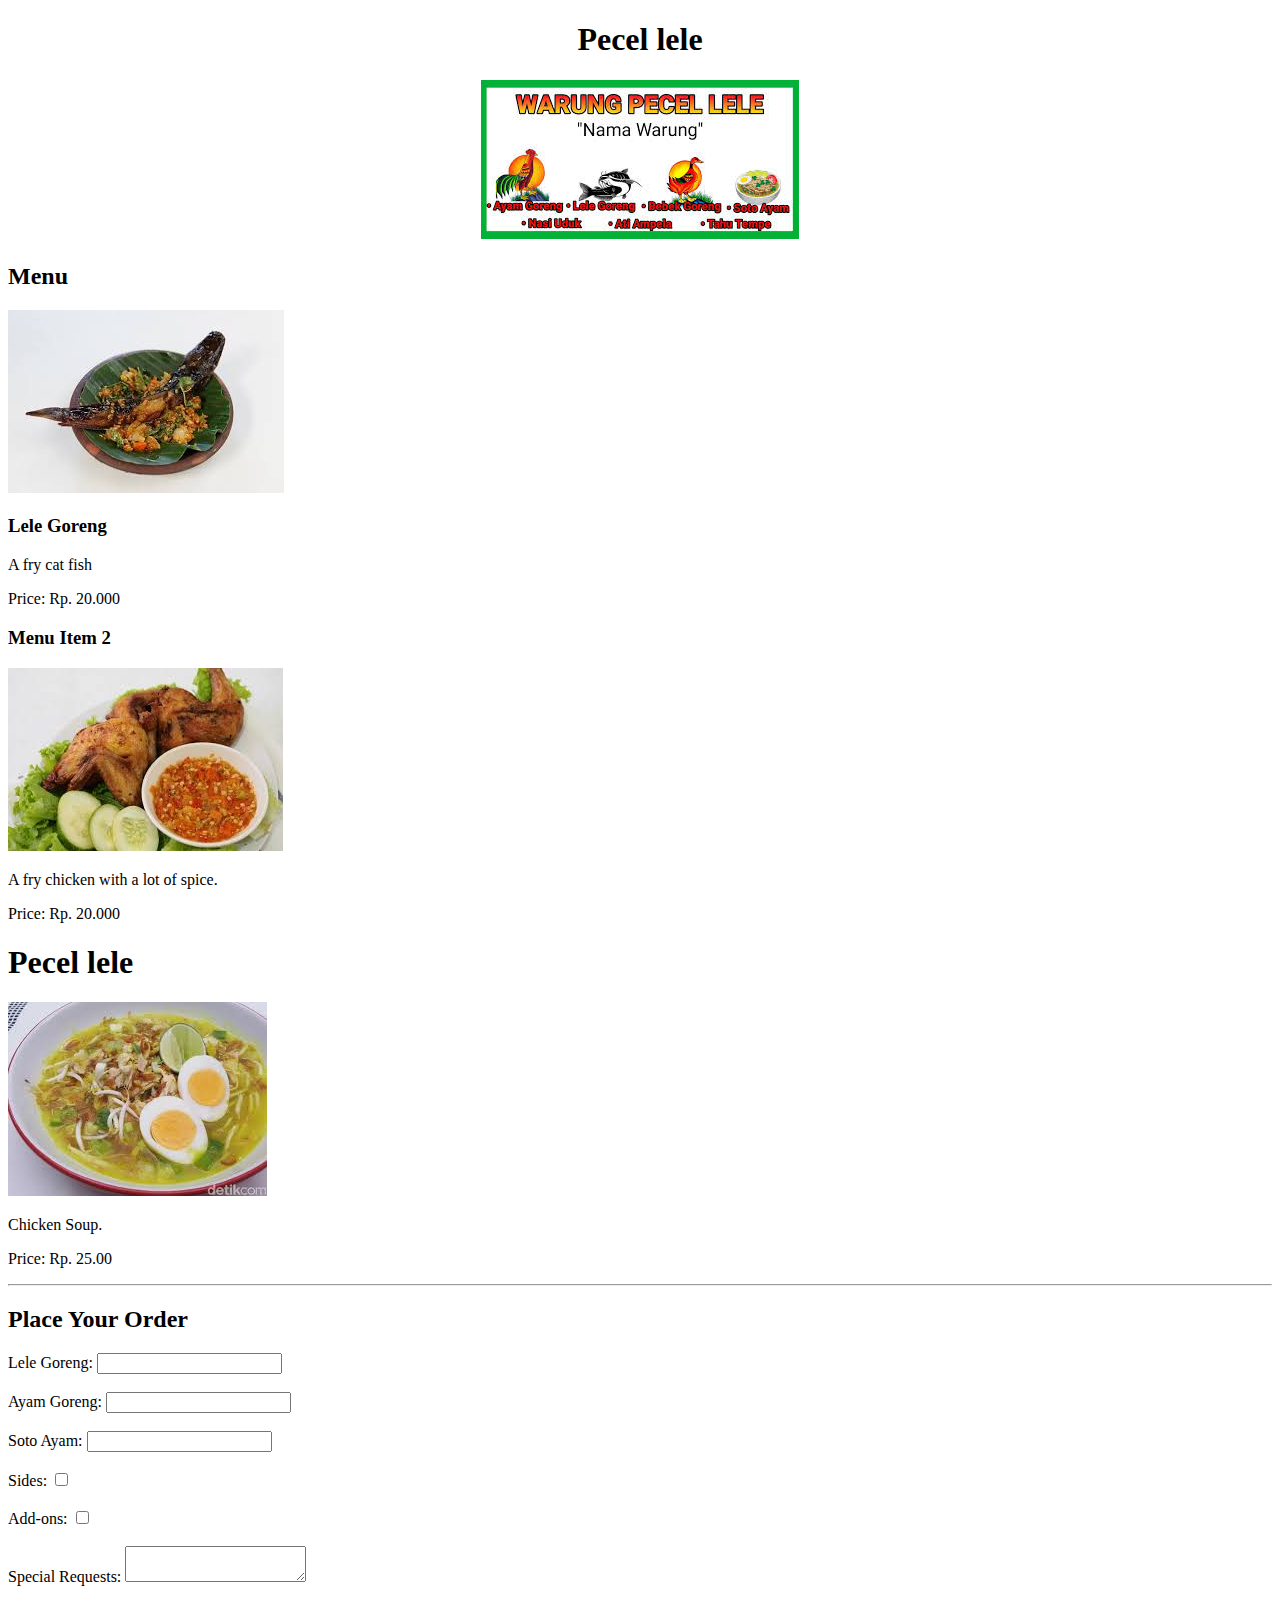
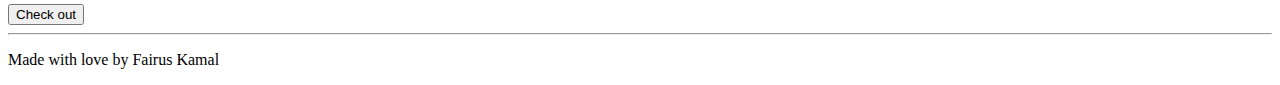
<file: HTML - FInal Project/Final_project.html>
<!DOCTYPE html>
<html>
  <head>
    <title>Restaurant Name</title>
    <style>
      /* Add your custom styles here */
    </style>
  </head>
  <body>
    <header>
      <center>
        <h1>Pecel lele</h1>
        <img
          id="header-img"
          src="SpandukPecelLele.jpg"
          alt="Restaurant Image"
        />
      </center>
    </header>

    <main>
      <section id="menu">
        <h2>Menu</h2>
        <article>
          <img src="LeleGoreng.jpg" alt="Menu Item Image" />
          <h3>Lele Goreng</h3>
          <p>A fry cat fish</p>
          <p>Price: Rp. 20.000</p>
        </article>
        <article>
          <h3>Menu Item 2</h3>
          <img src="AyamGoreng.jpg" alt="Menu Item Image" />
          <p>A fry chicken with a lot of spice.</p>
          <p>Price: Rp. 20.000</p>
        </article>
        <article>
          <h1>Pecel lele</h1>
          <img src="SotoAyam.jpg" alt="Menu Item Image" />
          <p>Chicken Soup.</p>
          <p>Price: Rp. 25.00</p>
        </article>
      </section>

      <section id="order-form">
        <hr />
        <h2>Place Your Order</h2>
        <form>
          <label for="menu-item-1">Lele Goreng:</label>
          <input type="number" id="menu-item-1" name="menu-item-1" min="0" />
          <br />
          <br />

          <label for="menu-item-2">Ayam Goreng:</label>
          <input type="number" id="menu-item-2" name="menu-item-2" min="0" />
          <br />
          <br />

          <label for="menu-item-3">Soto Ayam:</label>
          <input type="number" id="menu-item-3" name="menu-item-3" min="0" />
          <br />
          <br />

          <label for="sides">Sides:</label>
          <input type="checkbox" id="sides" name="sides" /> <br />
          <br />

          <label for="add-ons">Add-ons:</label>
          <input type="checkbox" id="add-ons" name="add-ons" /> <br />
          <br />

          <label for="special-requests">Special Requests:</label>
          <textarea id="special-requests" name="special-requests"></textarea>
          <br />
          <br />

          <a href="https://youtu.be/dQw4w9WgXcQ?si=DuOfSJwOpVKNFfBW"
            ><button>Check out</button></a
          >
        </form>
      </section>
    </main>

    <footer>
      <hr />
      <p>Made with love by Fairus Kamal</p>
    </footer>
  </body>
</html>
</file>
